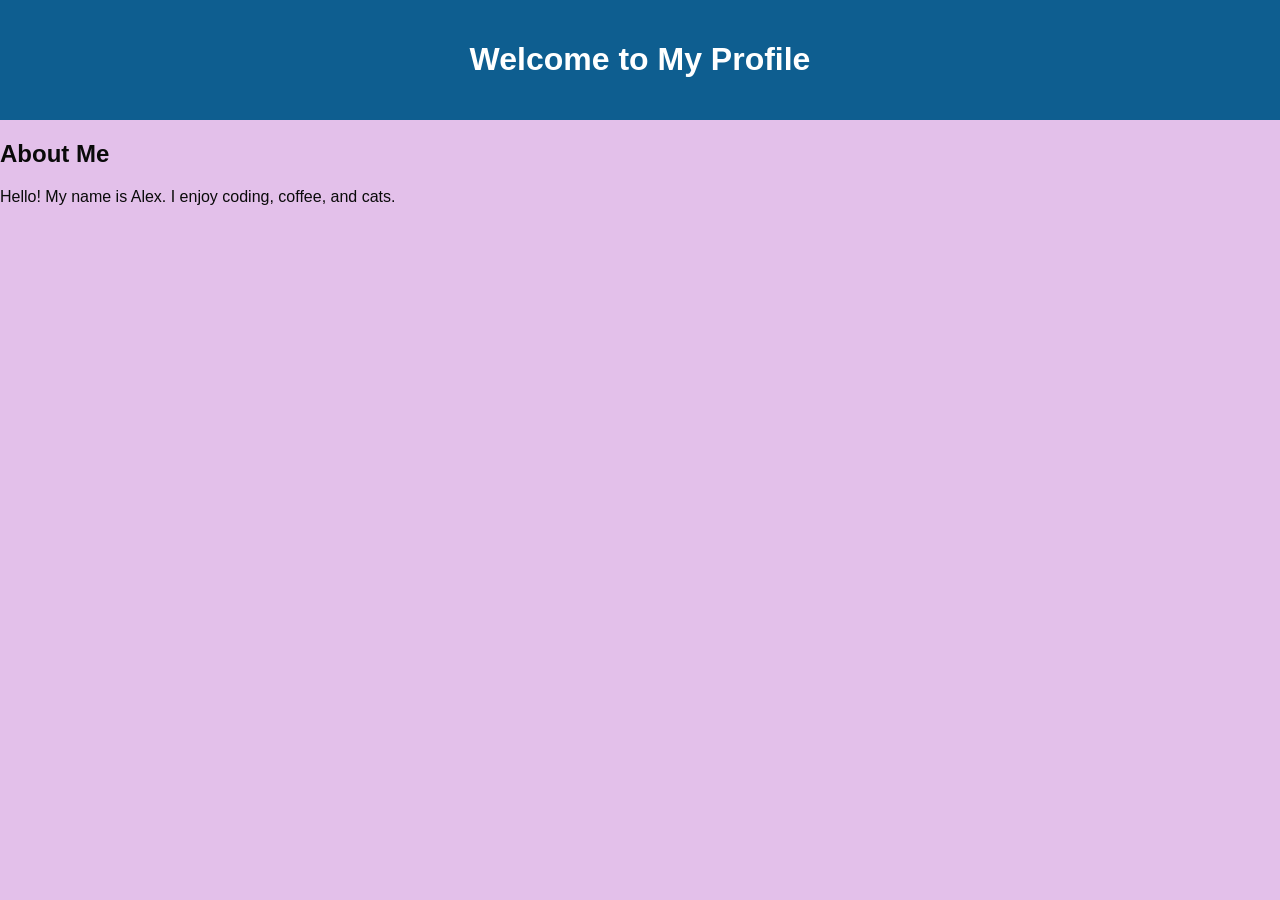
<file: profile_2.html>
<!DOCTYPE html>

<html lang="en">

<head>

  <meta charset="UTF-8">

  <meta name="viewport" content="width=device-width, initial-scale=1.0">

  <!-- Link to the external CSS file -->

  <link rel="stylesheet" href="css/profile.css">

  <title>My Profile - CSS Example 1</title>

</head>

<body>

  <header>

    <h1>Welcome to My Profile</h1>

  </header>

  <section class="about">

    <h2>About Me</h2>

    <p>Hello! My name is Alex. I enjoy coding, coffee, and cats.</p>

  </section>

</body>

</html>
</file>
<file: css/profile.css>
body {

  margin: 0;

  font-family: Arial, Helvetica, sans-serif;

  background-color: #e3c0ea;

  color: #0a0a0a;

}

header {

  background-color: #0e5e90;

  color: white;

  text-align: center;

  padding: 20px;

}
</file>
